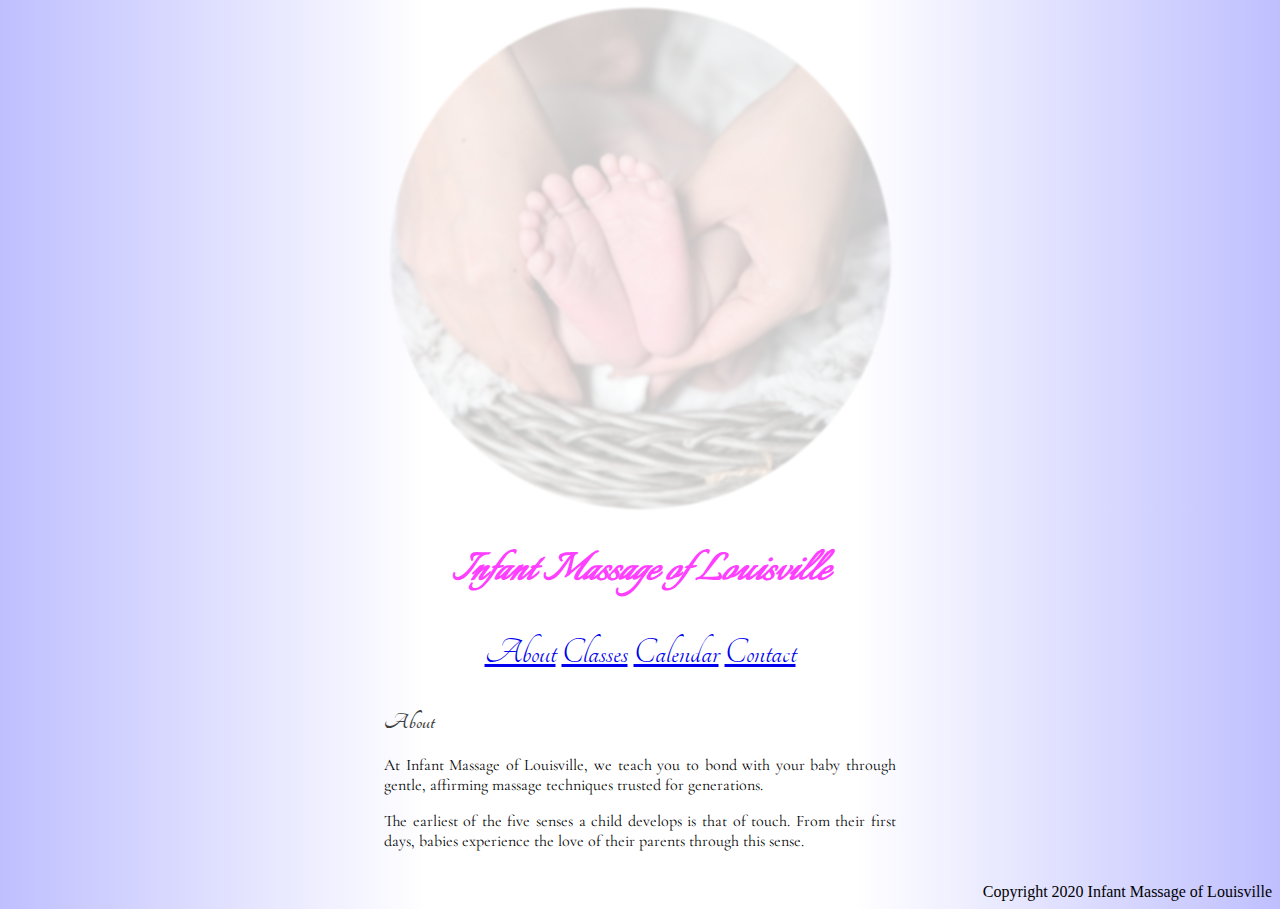
<file: index.html>
<!DOCTYPE html>
<html lang="en">
    <head>
        <meta charset="utf-8">
        <title>Infant Massage of Louisville</title>
        <link rel="stylesheet" href="https://fonts.googleapis.com/css?family=Italianno|Tangerine|Cormorant+Garamond">
        <link rel="stylesheet" style="text/css" href="css/IMStyle.css">
    </head>
    <body>                        
        <div class="flexbox">
            <div class="column">
            </div>
            <main>
                <div>
                    <img id="foreground-image" src="img/babycradledfeetCropped.jpg" alt="Picture of a baby's feet being cradled. Photo credit Eric Froehling, @efro247">
                    <h1>Infant Massage of Louisville</h1>
                </div>
                <nav>
                    <a class="about-link" href="#about">About</a>
                    <a class="classes-link" href="#classes">Classes</a>
                    <a class="calendar-link" href="#calendar">Calendar</a>
                    <a class="contact-link" href="#contact">Contact</a>
                </nav>
                <div class="main-text">
                    <section class="text-section" id="about">
                        <a>
                            <h2>About</h2>
                            <p>At Infant Massage of Louisville, we teach you to bond with your baby through gentle, affirming massage techniques trusted for generations.</p>
                            <p>The earliest of the five senses a child develops is that of touch. From their first days, babies experience the love of their parents through this sense.</p>
                        </a>
                    </section>
                    <section class="text-section" id="classes">
                        <a>
                            <h2>Classes</h2>
                            <p>Massage classes are held at 10am and 4:30pm on Wednesdays and Saturdays at LOCATION, and last for approximately one hour. Sessions are on a five-week cycle, with a new massage taught each week. New members can join in for any session. Individual and private group sessions are also available. <a href="#contact">Contact us</a> for further information.</p>
                        </a>
                    </section>
                    <section class="text-section" id="calendar">
                        <a>
                            <h2>Calendar</h2>
                            <p>Coming soon.</p>
                        </a>
                    </section>
                    <section class="text-section" id="contact">
                        <a>
                            <h2>Contact</h2>    
                            <form id="contact-form">
                            <label>Name: </label><br>
                            <input type="text"><br>
                            <label>Email: </label><br>
                            <input type="text"><br>
                            Message: <br>
                            <textarea placeholder="Write your message here"></textarea><br>
                            <button>Send</button>
                            </form>
                        </a>
                    </section>
                </div>
            </main>
            <div class="column">
            </div>
        </div>
        <footer>Copyright 2020 Infant Massage of Louisville</footer>
        <script src="https://ajax.googleapis.com/ajax/libs/jquery/3.3.1/jquery.min.js"></script>
        <script src="js/IMJS.js"></script>
    </body>
</html>
</file>
<file: css/IMStyle.css>
/* 1 Element Selectors */
body {
    background-image: linear-gradient(to right, rgb(191, 191, 255), white, white, rgb(191, 191, 255));
}

h1 {
    font-style: italic;
    font-family: "Italianno", cursive;
    font-size: 3rem;
    color: rgb(255, 63, 255);
    text-align: center;
}

h2 {
    font-family: "Tangerine", cursive;
    color: rgb(64, 64, 64);
}

p {
    font-family: "Cormorant Garamond", cursive;
    color: black;
    text-align: justify;
}

textarea {
    min-width: 100%;
}

main {
    max-width: 32rem;
}

/* 1.1 Accessibility selectors */
nav {
    font-family: "Tangerine", cursive;
    font-size: 2.33rem;
    color: rgb(255, 63, 255);
    text-align: center;
}

footer {
    text-align: right;
    font-size: 1rem;
}
/* 2 Class Selectors */
.flexbox {
    display: flex;
    flex-wrap: nowrap;
    align-content: stretch;
}

.column {
    flex-grow: 1;
    flex-basis: 0;
}


/* 3 ID Selectors */
    /* 3.1 for text elements*/
    
    #header-buttons {
        font-family: "Cormorant Garamond", cursive;
        text-align: right;
    }

    #contact-form {
        font-family: "Cormorant Garamond", cursive;
        min-width: 100%;
    }


    /* 3.2 ID selectors for pics*/
    #foreground-image {
        display: block;
        max-width: 100%;
        border-radius: 50%;
        margin-left: auto;
        margin-right: auto;
        filter: blur(.05em);
    }

/* Media queries */
/* Larger screens */
@media (min-width: 502px) {
    main {
        max-width: 64rem;
    }

    section {
        flex: 1;
        padding: 1rem;
        min-width: 20rem;
        max-width: 32rem;
    }
    
    /* The following commands turn the small screen, one-column layout for content paragraphs into a flexible multi-column layout */
    .main-text {
        display: flex;
        flex-wrap: wrap;    
        align-content: space-between;
    }

}
</file>
